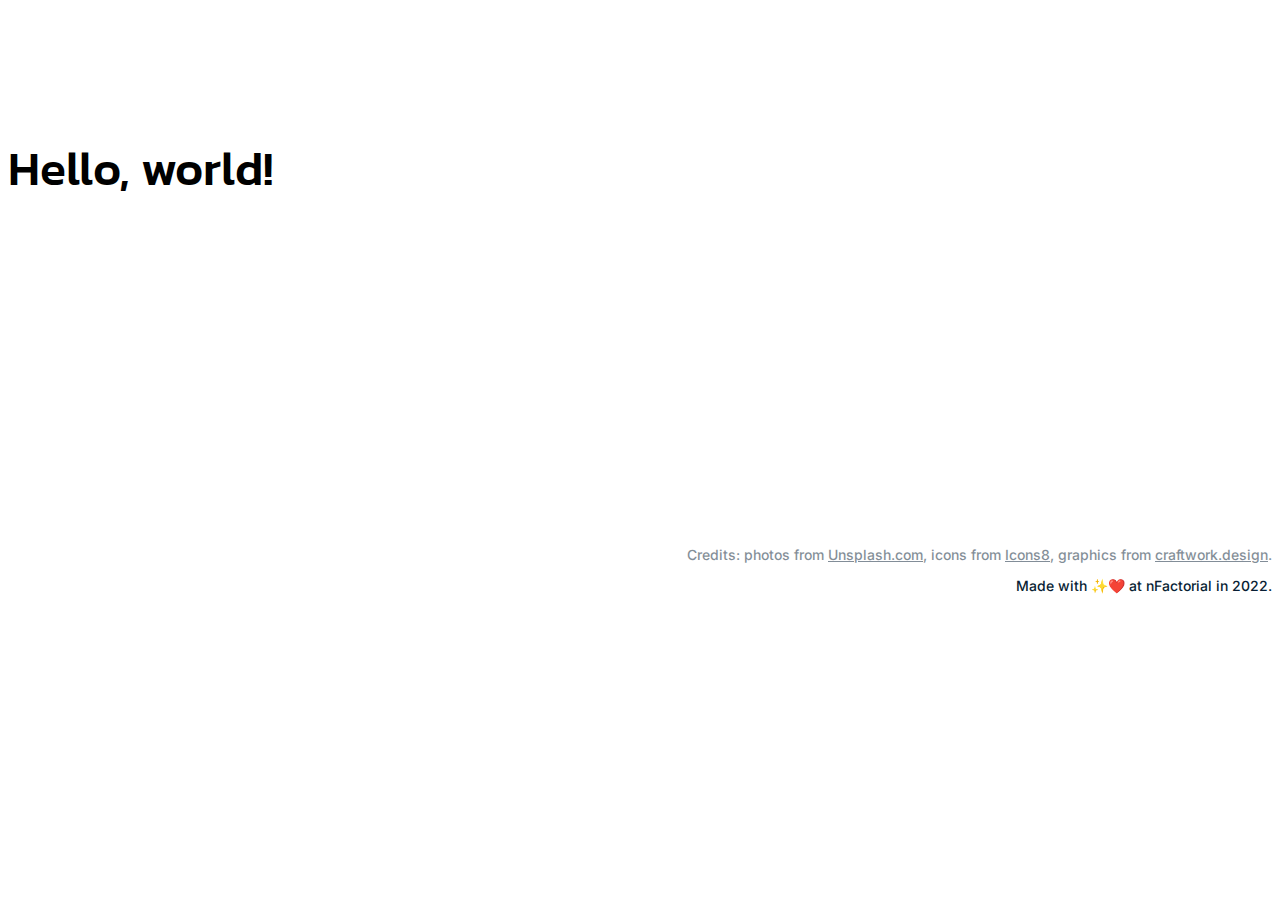
<file: index.html>
<!DOCTYPE html>
<html lang="en">
<head>
    <meta charset="UTF-8">
    <meta http-equiv="X-UA-Compatible" content="IE=edge">
    <meta name="viewport" content="width=device-width, initial-scale=1.0">
    <link rel="stylesheet" href="./style.css">
    <link href="https://cdn.jsdelivr.net/npm/bootstrap@5.3.0-alpha1/dist/css/bootstrap.min.css" rel="stylesheet" integrity="sha384-GLhlTQ8iRABdZLl6O3oVMWSktQOp6b7In1Zl3/Jr59b6EGGoI1aFkw7cmDA6j6gD" crossorigin="anonymous">
    <title>Medium - where good ideas find you</title>
</head>
<body>
    <div class="container">
        <h1>Hello, world!</h1>
        <div id="posts">
            
        </div>
        <footer>
            <p class="footer-info">Credits: photos from <span class="underline">Unsplash.com</span>, icons from <span class="underline">Icons8</span>, graphics from <span class="underline">craftwork.design</span>.</p>
            <p class="footer-extra">Made with ✨❤️ at nFactorial in 2022.</p>
        </footer>
    </div>
    <script src="./script.js"></script>
</body>
</html>
</file>
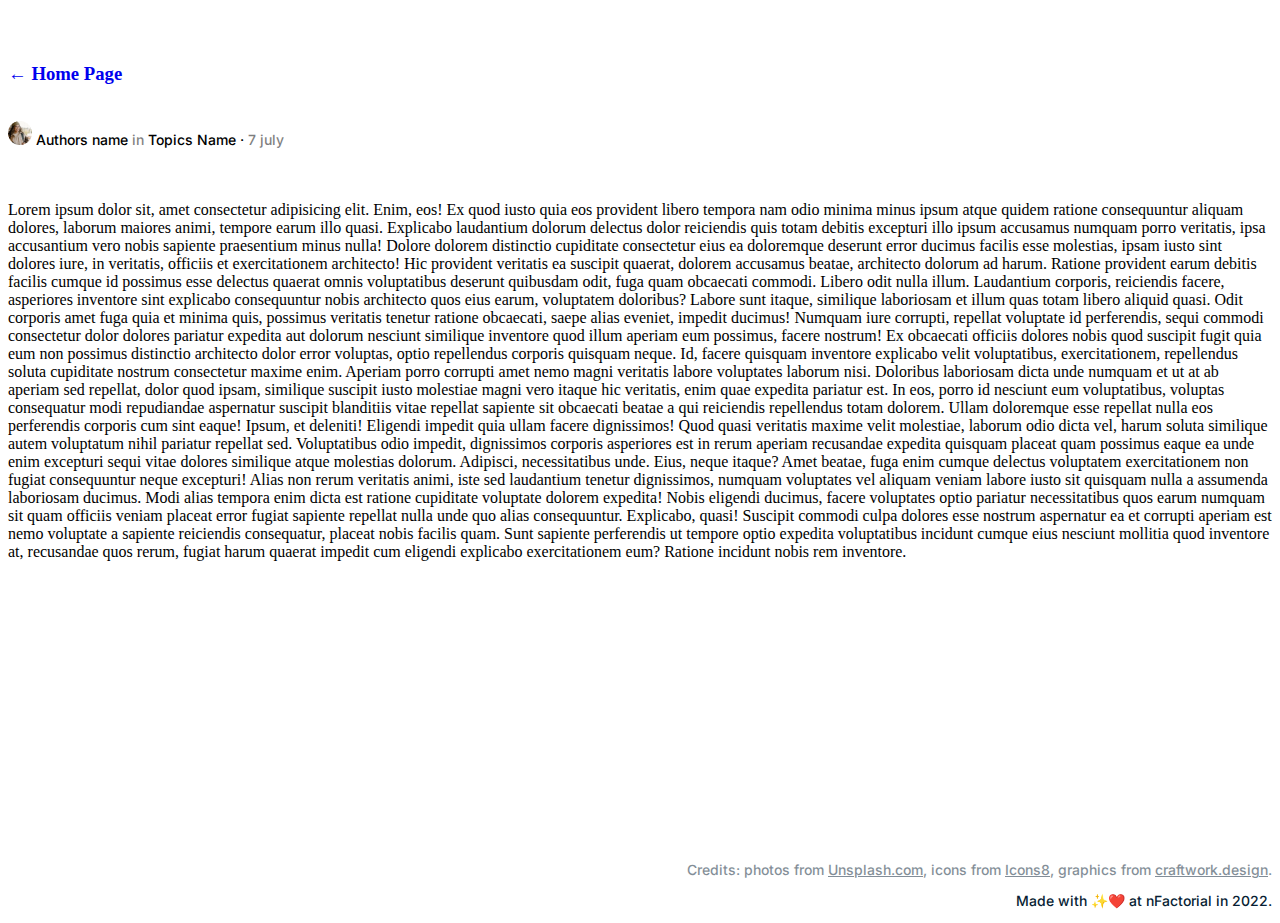
<file: post.html>
<!DOCTYPE html>
<html lang="en">
<head>
    <meta charset="UTF-8">
    <meta http-equiv="X-UA-Compatible" content="IE=edge">
    <meta name="viewport" content="width=device-width, initial-scale=1.0">
    <link rel="stylesheet" href="./style.css">
    <link href="https://cdn.jsdelivr.net/npm/bootstrap@5.3.0-alpha1/dist/css/bootstrap.min.css" rel="stylesheet" integrity="sha384-GLhlTQ8iRABdZLl6O3oVMWSktQOp6b7In1Zl3/Jr59b6EGGoI1aFkw7cmDA6j6gD" crossorigin="anonymous">
    <title>Post page</title>
</head>
<body>
    <div class="container">
        <br>
        <br>
        <h3><a href="./index.html" class="no-line"> &larr; Home Page</a></h3>
        <br>
        <div class="author-info">
            <img src="./images/author.png" alt="autor">
            <span class="author">Authors name </span>
            <span class="author-light">in </span>
            <span class="author">Topics Name · </span>
            <span class="author-light">7 july</span>
        </div>
        <div id="pers"></div>
        <br>
        <br>
        <p>
            Lorem ipsum dolor sit, amet consectetur adipisicing elit. Enim, eos! Ex quod iusto quia eos provident libero tempora nam odio minima minus ipsum atque quidem ratione consequuntur aliquam dolores, laborum maiores animi, tempore earum illo quasi. Explicabo laudantium dolorum delectus dolor reiciendis quis totam debitis excepturi illo ipsum accusamus numquam porro veritatis, ipsa accusantium vero nobis sapiente praesentium minus nulla! Dolore dolorem distinctio cupiditate consectetur eius ea doloremque deserunt error ducimus facilis esse molestias, ipsam iusto sint dolores iure, in veritatis, officiis et exercitationem architecto! Hic provident veritatis ea suscipit quaerat, dolorem accusamus beatae, architecto dolorum ad harum. Ratione provident earum debitis facilis cumque id possimus esse delectus quaerat omnis voluptatibus deserunt quibusdam odit, fuga quam obcaecati commodi. Libero odit nulla illum. Laudantium corporis, reiciendis facere, asperiores inventore sint explicabo consequuntur nobis architecto quos eius earum, voluptatem doloribus? Labore sunt itaque, similique laboriosam et illum quas totam libero aliquid quasi. Odit corporis amet fuga quia et minima quis, possimus veritatis tenetur ratione obcaecati, saepe alias eveniet, impedit ducimus! Numquam iure corrupti, repellat voluptate id perferendis, sequi commodi consectetur dolor dolores pariatur expedita aut dolorum nesciunt similique inventore quod illum aperiam eum possimus, facere nostrum! Ex obcaecati officiis dolores nobis quod suscipit fugit quia eum non possimus distinctio architecto dolor error voluptas, optio repellendus corporis quisquam neque. Id, facere quisquam inventore explicabo velit voluptatibus, exercitationem, repellendus soluta cupiditate nostrum consectetur maxime enim. Aperiam porro corrupti amet nemo magni veritatis labore voluptates laborum nisi. Doloribus laboriosam dicta unde numquam et ut at ab aperiam sed repellat, dolor quod ipsam, similique suscipit iusto molestiae magni vero itaque hic veritatis, enim quae expedita pariatur est. In eos, porro id nesciunt eum voluptatibus, voluptas consequatur modi repudiandae aspernatur suscipit blanditiis vitae repellat sapiente sit obcaecati beatae a qui reiciendis repellendus totam dolorem. Ullam doloremque esse repellat nulla eos perferendis corporis cum sint eaque! Ipsum, et deleniti! Eligendi impedit quia ullam facere dignissimos! Quod quasi veritatis maxime velit molestiae, laborum odio dicta vel, harum soluta similique autem voluptatum nihil pariatur repellat sed. Voluptatibus odio impedit, dignissimos corporis asperiores est in rerum aperiam recusandae expedita quisquam placeat quam possimus eaque ea unde enim excepturi sequi vitae dolores similique atque molestias dolorum. Adipisci, necessitatibus unde. Eius, neque itaque? Amet beatae, fuga enim cumque delectus voluptatem exercitationem non fugiat consequuntur neque excepturi! Alias non rerum veritatis animi, iste sed laudantium tenetur dignissimos, numquam voluptates vel aliquam veniam labore iusto sit quisquam nulla a assumenda laboriosam ducimus. Modi alias tempora enim dicta est ratione cupiditate voluptate dolorem expedita! Nobis eligendi ducimus, facere voluptates optio pariatur necessitatibus quos earum numquam sit quam officiis veniam placeat error fugiat sapiente repellat nulla unde quo alias consequuntur. Explicabo, quasi! Suscipit commodi culpa dolores esse nostrum aspernatur ea et corrupti aperiam est nemo voluptate a sapiente reiciendis consequatur, placeat nobis facilis quam. Sunt sapiente perferendis ut tempore optio expedita voluptatibus incidunt cumque eius nesciunt mollitia quod inventore at, recusandae quos rerum, fugiat harum quaerat impedit cum eligendi explicabo exercitationem eum? Ratione incidunt nobis rem inventore.    
        </p>
        <footer>
            <p class="footer-info">Credits: photos from <span class="underline">Unsplash.com</span>, icons from <span class="underline">Icons8</span>, graphics from <span class="underline">craftwork.design</span>.</p>
            <p class="footer-extra">Made with ✨❤️ at nFactorial in 2022.</p>
        </footer>
    </div>
    <script src="./post_script.js"></script>
</body>
</html>
</file>
<file: style.css>
@import url('https://fonts.googleapis.com/css2?family=Inter:wght@400;500;700&family=Kanit:wght@600;700&display=swap');

h1{
    font-family: 'Kanit', sans-serif;
    font-weight: 500;
    font-size: 48px;
    padding-top: 100px;
    padding-bottom: 42px;
}

.author{
    font-family: 'Inter', sans-serif;
    font-size: 14px;
    font-weight: 500;
}

.author-light{
    font-family: 'Inter', sans-serif;
    font-size: 14px;
    font-weight: 500;
    opacity: 50%;
}

.post{
    margin-bottom: 42px;
    margin-top: 42px;
}

.topic{
    font-family: 'Inter', sans-serif;
    font-size: 28px;
    font-weight: 700;
    padding-top: 51px;
    padding-bottom: 24px;
}

.text{
    font-family: 'Inter', sans-serif;
    font-size: 16px;
    /* padding-right: 70px; */
    width: 90%;
}

.button{
    font-family: 'Inter', sans-serif;
    font-size: 14px;
    color: #081E34;
    background-color: linear-gradient(0deg, rgba(8, 30, 52, 0.12), rgba(8, 30, 52, 0.12)), #FFFBFE;
    border: none;
    padding: 6px 16px;
    border-radius: 100px;
    margin-right: 20px;
}
.extra{
    display: flex;
    align-items: center;
    justify-content: space-between;
    width: 60%;
}

.extra-text, .extra-boxes{
    display: flex;
    align-items: center;
}

.centered{
    padding: 0;
    margin: 0;
}

.empty-box{
    width: 24px;
    height: 24px;
    background-color: #E1E0E6;
    margin-left: 14px;
}

hr { 
    display: block;
    margin-top: 0.5em;
    margin-bottom: 0.5em;
    margin-left: auto;
    margin-right: auto;
    border-style: inset;
    border-width: 1px;
}

.footer-info{
    font-family: 'Inter', sans-serif;
    font-weight: 500;
    font-size: 14px;
    color: #081E34;
    opacity: 0.5;
    text-align: end;
}

.underline{
    text-decoration: underline;
}

.footer-extra{
    font-family: 'Inter', sans-serif;
    font-weight: 500;
    font-size: 14px;
    color: #081E34;
    text-align: end;
}

footer{
    margin-top: 300px;
}

.no-line{
    text-decoration: none;
}
</file>
